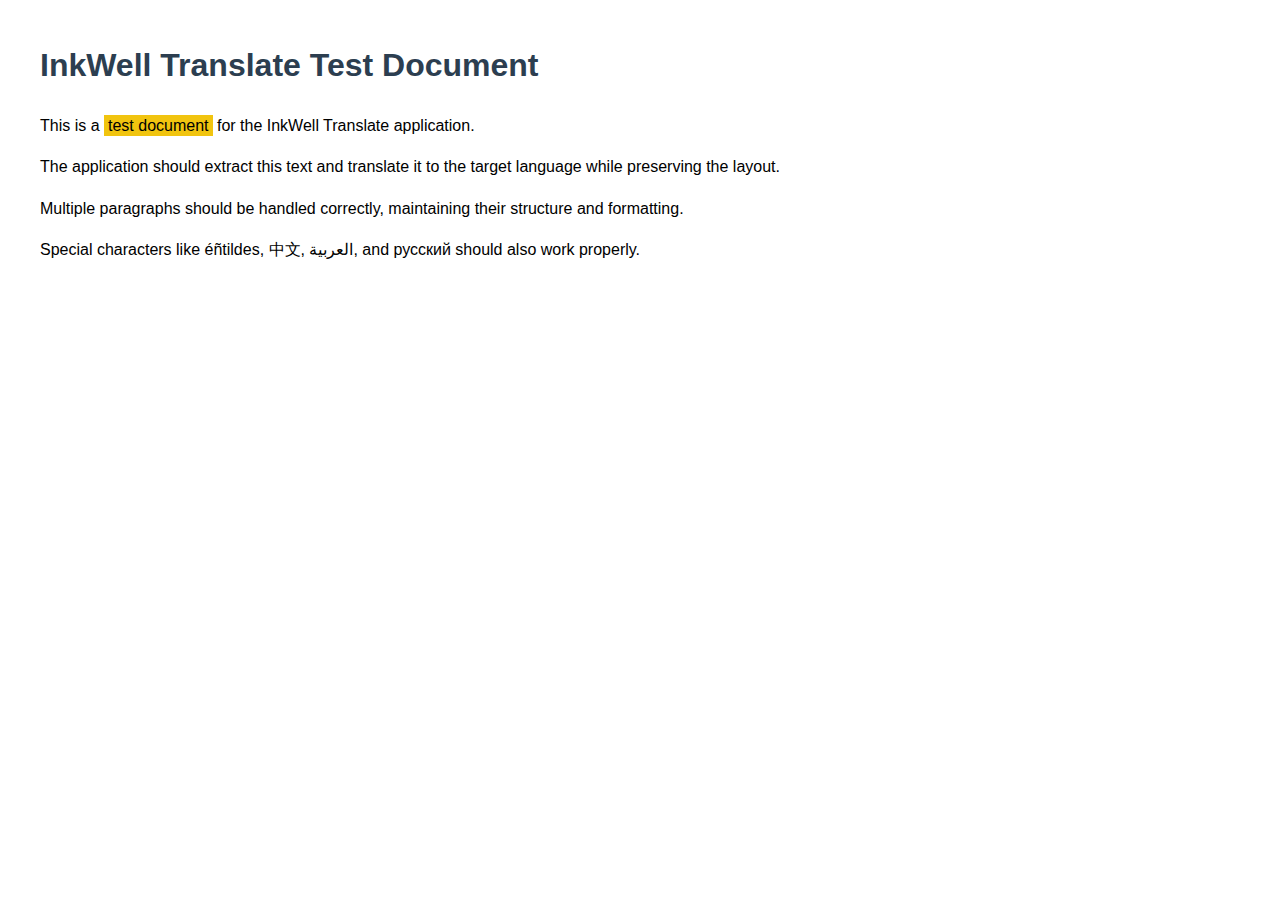
<file: test_document.html>
<!DOCTYPE html>
<html>
<head>
    <title>Test Document</title>
    <style>
        body { font-family: Arial, sans-serif; margin: 40px; line-height: 1.6; }
        h1 { color: #2c3e50; }
        p { margin-bottom: 15px; }
        .highlight { background-color: #f1c40f; padding: 2px 4px; }
    </style>
</head>
<body>
    <h1>InkWell Translate Test Document</h1>
    <p>This is a <span class="highlight">test document</span> for the InkWell Translate application.</p>
    <p>The application should extract this text and translate it to the target language while preserving the layout.</p>
    <p>Multiple paragraphs should be handled correctly, maintaining their structure and formatting.</p>
    <p>Special characters like éñtildes, 中文, العربية, and русский should also work properly.</p>
</body>
</html>
</file>
